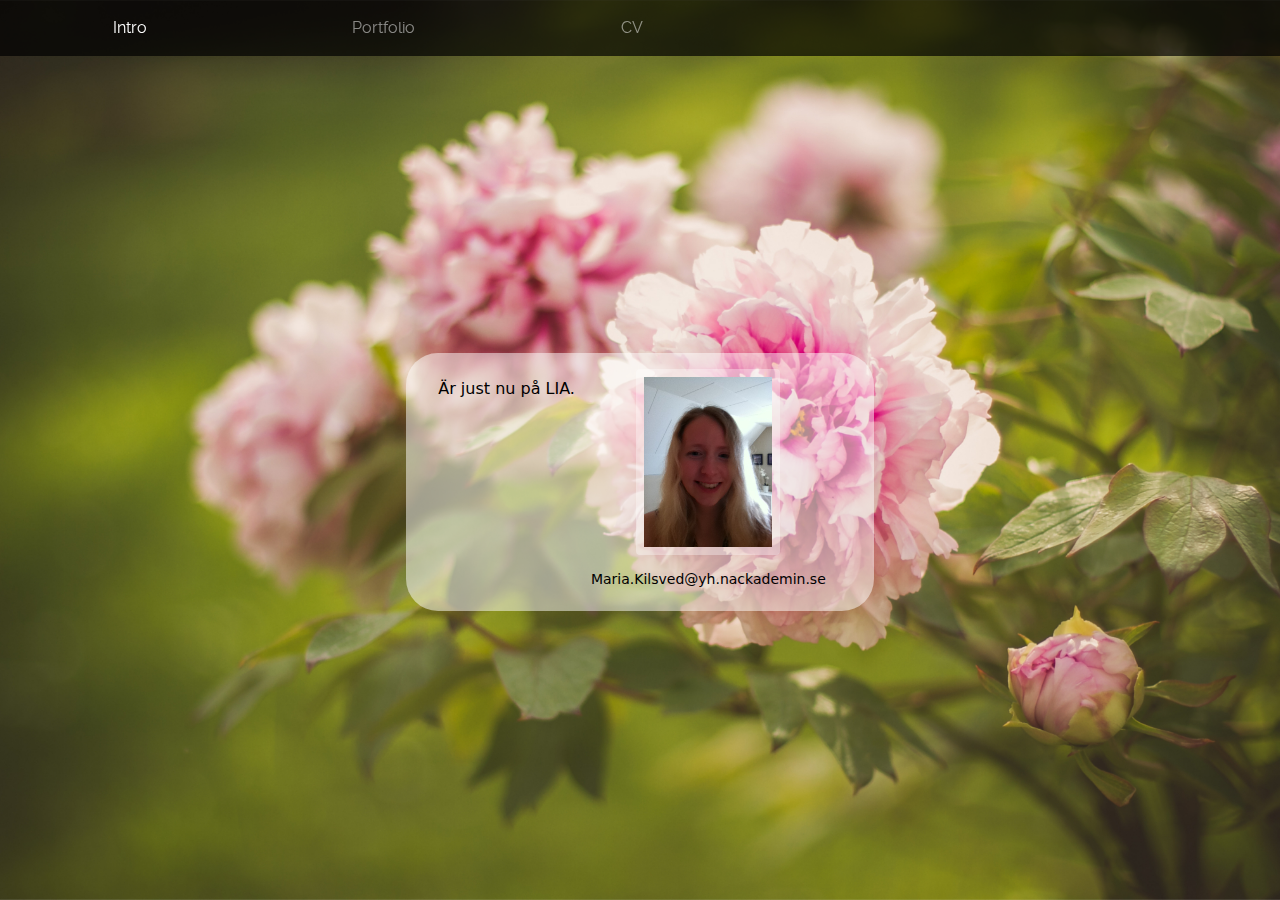
<file: index.html>
<!doctype html>
<html lang="sv">

<head>
    <meta charset="UTF-8">
    <meta name="viewport" content="width=device-width, initial-scale=1">
    <title>Maria Kilsved</title>
    <link rel="stylesheet" type="text/css" href="css/style.css">
    <link rel="stylesheet" href="fonts/font-awesome/css/font-awesome.min.css">
</head>

<body>

    <div>
        <div class="nav-list-wrapper">
            <ul class="nav-list">
                <li><a href="#" class="active nav-link">Intro</a></li>
                <li><a href="#" class="nav-link">Portfolio</a></li>
                <li><a href="#" class="nav-link">CV</a></li>
            </ul>
        </div>
        <ul class="nav-menu">
            <li class="page_item"><a href="#">Intro</a></li>
            <li class="page_item"><a href="#">Portfolio</a></li>
            <li class="page_item"><a href="#">CV</a></li>
        </ul>
    </div>

    <input type="checkbox" id="nav-trigger" class="nav-trigger" />
    <label for="nav-trigger"><span class="fa fa-bars"></span></label>

    <div class="site-wrap">
        <div class="container">
            <main>
			  <p>Är just nu på LIA.</p>
            </main>
            <div class="info-box">
                <img src="images/mk.JPG" class="portrait-img">
                <div class="contact-info">
                    Maria.Kilsved@yh.nackademin.se
                </div>
            </div>
        </div>
    </div>
</body>
</html>
</file>
<file: css/style.css>
/*font*/

@font-face {
    font-family: 'ralewayregular';
    src: url('../fonts/raleway-regular-webfont.woff2') format('woff2'), url('../fonts/raleway-regular-webfont.woff') format('woff');
    font-weight: normal;
    font-style: normal;
}

html {
    font-family: sans-serif;
    -webkit-text-size-adjust: 100%;
    -ms-text-size-adjust: 100%;
}

a {
    background-color: transparent;
}

a:active,
a:hover {
    outline: 0;
}

img {
    border: 0;
    height: auto;
    max-width: 100%;
}

.nav-list-wrapper {
    display: none;
}

.nav-menu {
    width: 100%;
    height: 100%;
    position: fixed;
    top: 0;
    right: 0;
    bottom: 0;
    left: 0;
    z-index: 0;
    list-style: none;
    background: #fff;
    display: block;
}

.page_item {
    width: 200px;
}

.page_item a {
    display: block;
    padding: 1em;
    color: black;
    font-size: 1.2em;
    text-decoration: none;
    -webkit-transition: color 0.2s, background 0.5s;
    transition: color 0.2s, background 0.5s;
}

.page_item a:hover {
    color: rgb(226, 64, 139);
    background: linear-gradient(135deg, rgba(0, 0, 0, 0) 0%, rgba(230, 150, 163, 0.65) 100%);
}


/* Site Wrapper - Everything that isn't navigation */

.site-wrap {
    min-height: 100vh;
    min-width: 100vw;
    background-color: teal;
    position: relative;
    top: 0;
    bottom: 100%;
    left: 0;
    z-index: 1;
    background: url(../images/adi-ulici-116464-sm.jpg) no-repeat center center fixed;
    background-size: cover;
    background-position: center center;
    display: -webkit-box;
    display: -ms-flexbox;
    display: flex;
    -webkit-box-pack: center;
    -ms-flex-pack: center;
    justify-content: center;
    -webkit-box-align: start;
    -ms-flex-align: start;
    align-items: flex-start;
}

.nav-trigger {
    position: absolute;
    clip: rect(0, 0, 0, 0);
}

label[for="nav-trigger"] {
    display: block;
    position: fixed;
    left: 15px;
    top: 5px;
    z-index: 2;
    height: 30px;
    width: 30px;
    cursor: pointer;
    font-size: 2.4rem;
}

.nav-trigger+label,
.site-wrap {
    -webkit-transition: left 0.2s;
    transition: left 0.2s;
}

.nav-trigger:checked+label {
    left: 215px;
}

.nav-trigger:checked~.site-wrap {
    left: 200px;
    -webkit-box-shadow: 0 0 5px 5px rgba(225, 225, 225, 0.5);
    box-shadow: 0 0 5px 5px rgba(225, 225, 225, 0.5);
}

body {
    margin: 0;
    overflow-x: hidden;
    font-family: -apple-system, system-ui, BlinkMacSystemFont, "Segoe UI", Roboto, "Helvetica Neue", Arial, sans-serif;
    font-size: 1rem;
    font-weight: 400;
    line-height: 1.5;
    min-height: 100%;
    min-width: 100%;
}

.container {
    background-color: rgba(255, 255, 255, 0.5);
    border-radius: 2rem;
    padding: 1rem 2rem 0.5rem;
    max-width: 1000px;
    display: -webkit-box;
    display: -ms-flexbox;
    display: flex;
    -webkit-box-orient: vertical;
    -webkit-box-direction: normal;
    -ms-flex-flow: column nowrap;
    flex-flow: column nowrap;
    margin: 4rem 1rem 0;
}

.container main,
.container section {
    margin-bottom: 1rem;
}

.container main p,
.container section p {
    margin: 0.5rem 0;
}

.container ul li {
    list-style-type: circle;
    margin-left: 1rem;
}

b {
    font-weight: 500;
}

.info-box {
    display: -webkit-box;
    display: -ms-flexbox;
    display: flex;
    -webkit-box-align: center;
    -ms-flex-align: center;
    align-items: center;
    -webkit-box-orient: vertical;
    -webkit-box-direction: normal;
    -ms-flex-flow: column nowrap;
    flex-flow: column nowrap;
    @media (min-width: 720px) {
        float: right;
    }
    margin-top: 1rem;
}

.contact-info {
    line-height: 1rem;
    font-size: 0.875rem;
    text-align: center;
    padding: 1rem;
}

@media screen and (min-width: 540px) {
    label[for="nav-trigger"] {
        display: none;
    }
    .nav-menu {
        display: none;
    }
    .nav-list-wrapper {
        display: block;
        padding: 1rem 10px;
        width: 100%;
        position: fixed;
        top: 0;
        left: 0;
        right: 0;
        z-index: 9999;
        overflow: hidden;
        font-family: 'ralewayregular', sans-serif;
        background-color: rgba(0, 0, 0, .7);
    }
    .nav-list {
        display: -webkit-box;
        display: -ms-flexbox;
        display: flex;
        -webkit-box-align: center;
        -ms-flex-align: center;
        align-items: center;
        list-style: none;
        -webkit-box-orient: horizontal;
        -webkit-box-direction: normal;
        -ms-flex-direction: row;
        flex-direction: row;
        -ms-flex-pack: distribute;
        justify-content: space-around;
        margin: 0;
        padding: 0;
        max-width: 736px;
    }
    .nav-link {
        color: rgba(255, 255, 255, .5);
        text-decoration: none;
        -webkit-transition: color 0.3s ease;
        transition: color 0.3s ease;
    }
    .nav-link:focus,
    .nav-link:hover {
        color: rgba(255, 255, 255, .75);
        outline: 0;
    }
    .active {
        color: #fff;
    }
    .site-wrap {
        -webkit-box-align: center;
        -ms-flex-align: center;
        align-items: center;
    }
    .container {
        -webkit-box-orient: horizontal;
        -webkit-box-direction: normal;
        -ms-flex-flow: row nowrap;
        flex-flow: row nowrap
    }
    .info-box {
        margin-top: 0;
    }
}

@media (min-width: 636px) and (max-width: 1120px) {
    .site-wrap {
        background: url(../images/adi-ulici-116464-md.jpg) no-repeat center center fixed;
        background-size: cover;
        background-position: center center;
    }
}

@media (min-width: 1120px) and (max-width: 1920px) {
    .site-wrap {
        background: url(../images/adi-ulici-116464-lg.jpg) no-repeat center center fixed;
        background-size: cover;
        background-position: center center;
    }
}

@media (min-width: 1920px) {
    .site-wrap {
        background: url(../images/adi-ulici-116464.jpg) no-repeat center center fixed;
        background-size: cover;
        background-position: center center;
    }
}


/* Micro reset */

*,
*:before,
*:after {
    -webkit-box-sizing: border-box;
    box-sizing: border-box;
    margin: 0;
    padding: 0;
}

.portrait-img {
    max-width: 8rem;
    height: auto;
    padding: 0.5rem;
    background-color: rgba(255, 255, 255, 0.35);
    border-radius: 0.25rem;
    -webkit-box-sizing: content-box;
    box-sizing: content-box;
}
</file>
